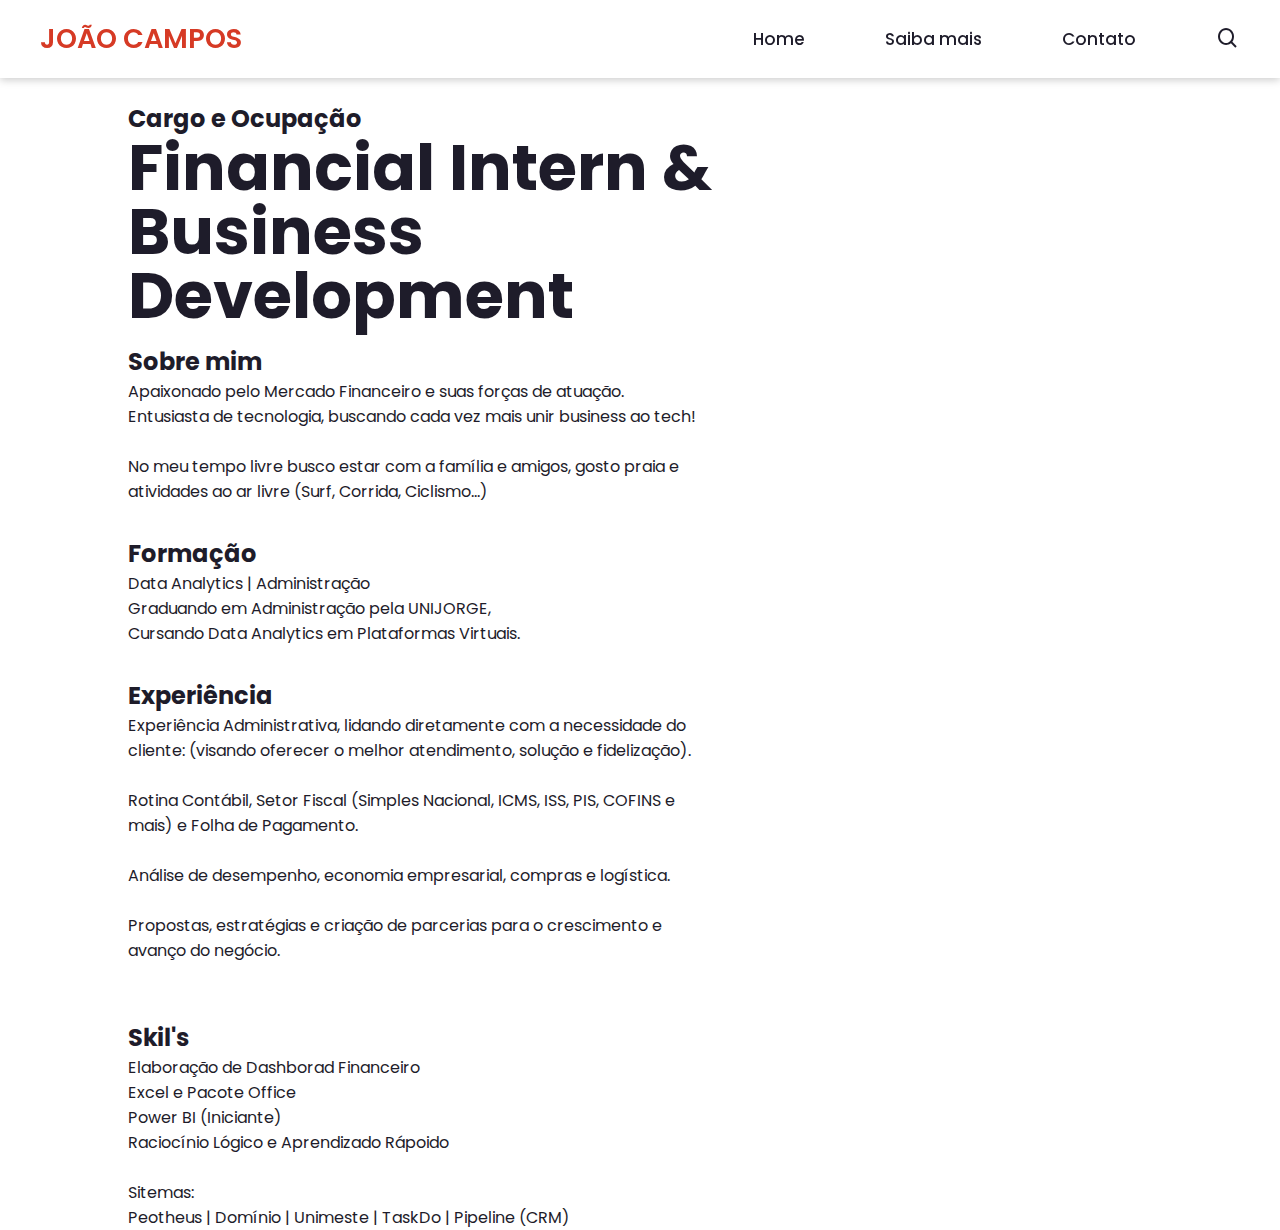
<file: about.html>
<!DOCTYPE html>
<html lang="Pt-br">
<head>
    <meta charset="UTF-8">
    <meta http-equiv="X-UA-Compatible" content="IE=edge">
    <meta name="viewport" content="width=device-width, initial-scale=1.0">
    <link href='https://unpkg.com/boxicons@2.1.2/css/boxicons.min.css' rel='stylesheet'>
    <link rel="stylesheet" href="style.css">
    <title>webSite</title>
</head>
<body>
    <header>
        <nav class="navigation">
            <a href="#" class="logo">JOÃO CAMPOS<span></a>
            <ul class="nav-menu">
                <li class="nav-item"><a href="index.html">Home</a></li>
                <li class="nav-item"><a href="about.html">Saiba mais</a></li>
                <li class="nav-item"><a href="contato.html">Contato</a></li>
                <i class='bx bx-search'></i>
            </ul>
            <div class="menu">
                <span class="bar"></span>
                <span class="bar"></span>
                <span class="bar"></span>
            </div>
        </nav>
    </header>
    <main>
        <section class="homeabout">
            <div class="home-text">
                <h4 class="text-h4"> Saiba mais</h4>

                <h2 class="text-h2"> Cargo e Ocupação </h2>
                <h1 class="text-h1"> Financial Intern & Business Development </h1>

                <h2 class="text-h2"> Sobre mim </h2>
                <p>Apaixonado pelo Mercado Financeiro e suas forças de atuação. <br>
                Entusiasta de tecnologia, buscando cada vez mais unir business ao tech! <br><br>
                No meu tempo livre busco estar com a família e amigos, gosto praia e atividades ao ar livre (Surf, Corrida, Ciclismo...)
                </p>

                <h2 class="text-h2"> Formação </h2>
                <p>Data Analytics | Administração
                </br>
                Graduando em Administração pela UNIJORGE,<br>
                Cursando Data Analytics em Plataformas Virtuais.
                </p>

                <h2 class="text-h2"> Experiência </h2>
                <p>Experiência Administrativa, lidando diretamente com a necessidade do cliente:
                (visando oferecer o melhor atendimento, solução e fidelização).<br><br>
                Rotina Contábil, Setor Fiscal (Simples Nacional, ICMS, ISS, PIS, COFINS e mais) e Folha de Pagamento. <br><br>
                Análise de desempenho, economia empresarial, compras e logística.<br><br>
                Propostas, estratégias e criação de parcerias para o crescimento e avanço do negócio.<br><br>
                </p>

                <h2 class="text-h2"> Skil's </h2>
                <p>
                    Elaboração de Dashborad Financeiro<br>
                    Excel e Pacote Office<br>
                    Power BI (Iniciante)<br>
                    Raciocínio Lógico e Aprendizado Rápoido<br><br>

                    Sitemas:<br>
                    Peotheus | Domínio | Unimeste | TaskDo | Pipeline (CRM)

                    
                </p>
                
            </div>
        </section>

    </main>
    <script src="script.js"></script>
</body>
</html>
</file>
<file: style.css>
@import url('https://fonts.googleapis.com/css2?family=Poppins:wght@300;400;500;600;700&display=swap');

*{
    margin: 0;
    padding: 0;
    box-sizing: border-box;
    font-family: 'Poppins', sans-serif;
    list-style: none;
    text-decoration: none;
}
:root{
    --red:#d63a25;
    --white:#fff;
    --dark:#1e1c2a;
}
body{
    color: var(--dark);
    background: var(--white);
}
.navigation{
    display: flex;
    align-items: center;
    justify-content: space-between;
    padding: 18px 40px;
    box-shadow: 0 0.1rem 0.5rem #ccc;
    width: 100%;
    background: var(--white);
    transition: all 0.5s;
    position: fixed;
}
.navigation .logo{
    color: var(--red);
    font-size: 1.7rem;
    font-weight: 600;
}
.logo span{
    color: var(--dark);
}
.navigation ul{
    display: flex;
    align-items: center;
    gap: 5rem;
}
.navigation ul li a{
    color: var(--dark);
    font-size: 17px;
    font-weight: 500;
    transition: all 0.5s;
}
.navigation ul li a:hover{
    color: var(--red);
}
.navigation i{
    cursor: pointer;
    font-size: 1.5rem;
}
.menu{
    cursor: pointer;
    display: none;
}
.menu .bar{
    display: block;
    width: 28px;
    height: 3px;
    border-radius: 3px;
    background: var(--dark);
    margin: 5px auto;
    transition: all 0.3s;
}
.menu .bar:nth-child(1),
.menu .bar:nth-child(3){
    background: var(--red);
}
.home{
    width: 100%;
    height: 100vh;
    display: flex;
    align-items: center;
    justify-content: space-between;
    padding: 0px 10%;
}

.homeabout{
    width: 100%;
    height: 100vh;
    display: flexbox;
    align-items: center;
    justify-content: space-between;
    padding: 50px 10%;
}
.home-text{
    max-width: 37rem;
}
.home-text .text-h4{
    font-size: 1.5rem;
    color: var(--red);
    margin-bottom: 1rem;
}
.home-text .text-h1{
    font-size: 4rem;
    margin-bottom: 1rem;
    line-height: 4rem;
}
.home-text p{
    margin-bottom: 2rem;
}
.home-btn{
    padding: 15px 45px;
    background: var(--red);
    color: var(--white);
    border-radius: 10px;
    font-weight: 700;
    transition: all 0.5s;
}
.home-btn:hover{
    background: #fc4c35;
}
.home-img img{
    width: 100%;
}
@media (max-width:785px) {
    .navigation{
        padding: 18px 20px;
    }
    .menu{
        display: block;
    }
    .menu.ativo .bar:nth-child(1){
        transform:  translateY(8px) rotate(45deg);
    }
    .menu.ativo .bar:nth-child(2) {
        opacity: 0;
    }
    .menu.ativo .bar:nth-child(3){
        transform: translateY(-8px) rotate(-45deg);
    }
    .nav-menu{
        position: fixed;
        right: -100%;
        top: 70px;
        width: 100%;
        height: 100%;
        flex-direction: column;
        background: var(--white);
        gap: -10px;
        transition: 0.3s;
    }
    .nav-menu.ativo{
        right: 0;
    }
    .nav-item{
        margin: 16px 0;
    }
    /*main*/
    .home{
        padding: 100px 2%;
        flex-direction: column;
        text-align: center;
        overflow: hidden;
        gap: 5rem;
    }
    .home .text-h4{
        font-size: 15px;
    }
    .home .text-h1{
        font-size: 2.5rem;
        line-height: 3rem;
    }
    .home .text-h2{
        font-size: 1.5rem;
        line-height: 2rem;
    }
    .home p{
        font-size: 15px;
    }
    .home-img{
        width: 125%;
    }
}
</file>
